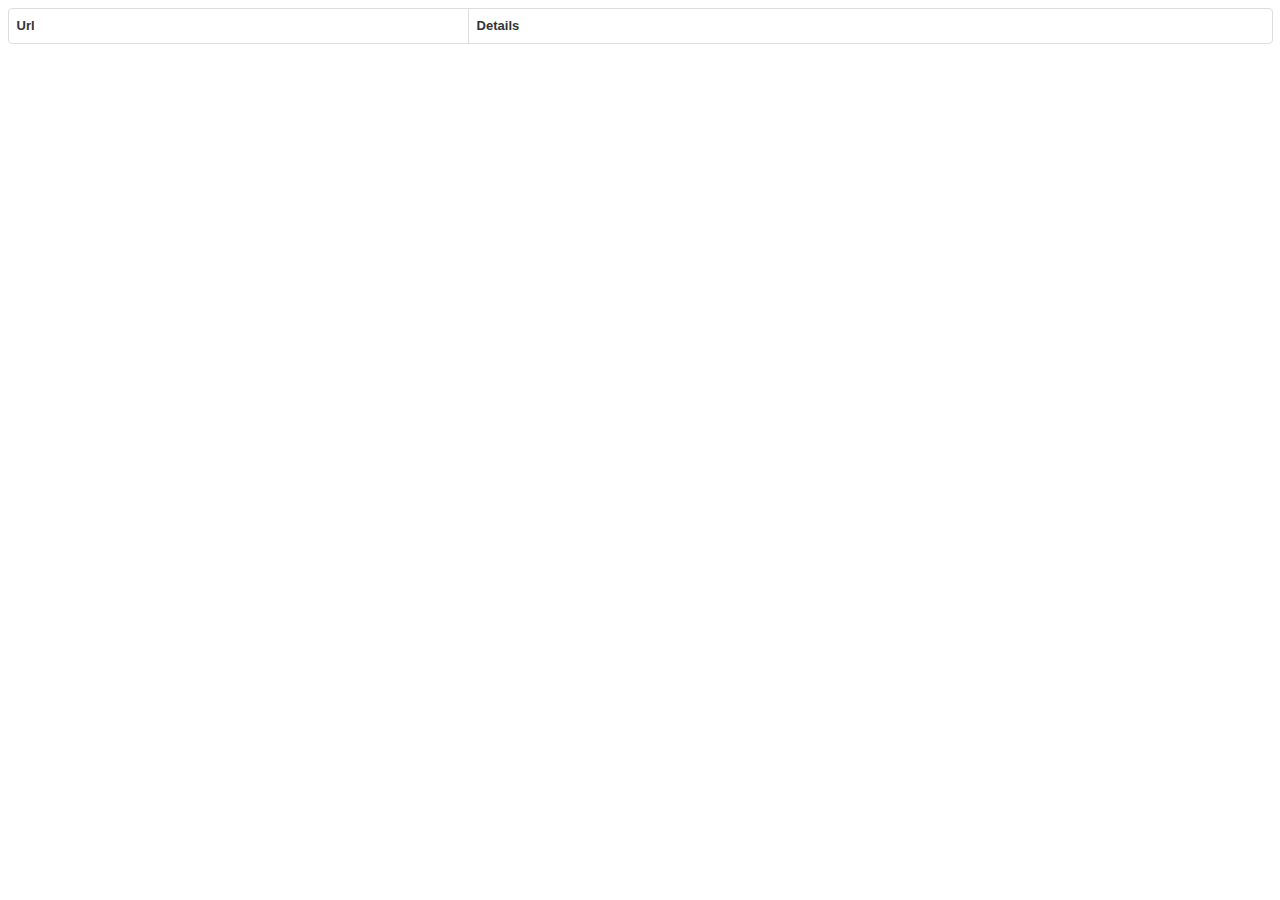
<file: contrib/gitbuilder-ajax/index.html>
<!DOCTYPE html>
<html lang="en">
<head>
	<meta charset="utf-8" />
	<!-- Always force latest IE rendering engine (even in intranet) & Chrome Frame
	Remove this if you use the .htaccess -->
	<meta http-equiv="X-UA-Compatible" content="IE=edge,chrome=1" />
	<title>Gitbuilder</title>
	<meta name="description" content="" />
	<meta name="author" content="mvanwamb" />
	<meta name="viewport" content="width=device-width; initial-scale=1.0" />
	<meta HTTP-EQUIV="REFRESH" CONTENT="600">
	<!-- Replace favicon.ico & apple-touch-icon.png in the root of your domain and delete these references -->
	<link rel="shortcut icon" href="/favicon.ico" />
	<link rel="apple-touch-icon" href="/apple-touch-icon.png" />
	<link href="css/bootstrap.min.css" rel="stylesheet"/>
	<link href="css/style.css" rel="stylesheet" />
	<link href="css/gitbuilder.css" rel="stylesheet" />
	<script src="http://ajax.googleapis.com/ajax/libs/jquery/1.7.1/jquery.min.js"></script>
	<script src="js/bootstrap.min.js"></script>
</head>
<body>
	<header></header>
	<div>		
	<table id="links" class="table table-striped table-bordered" >
		<thead>
			<tr>
			<th>Url</th>
			<th>Details</th>
			</tr>
		</thead>
		<tbody></tbody>
		<tfoot></tfoot>
	</table>

	<footer></footer>
	</div>

	<script src="js/urls.js"></script>
	<script src="js/gitbuilder.js"></script>
</body>
</html>
</file>
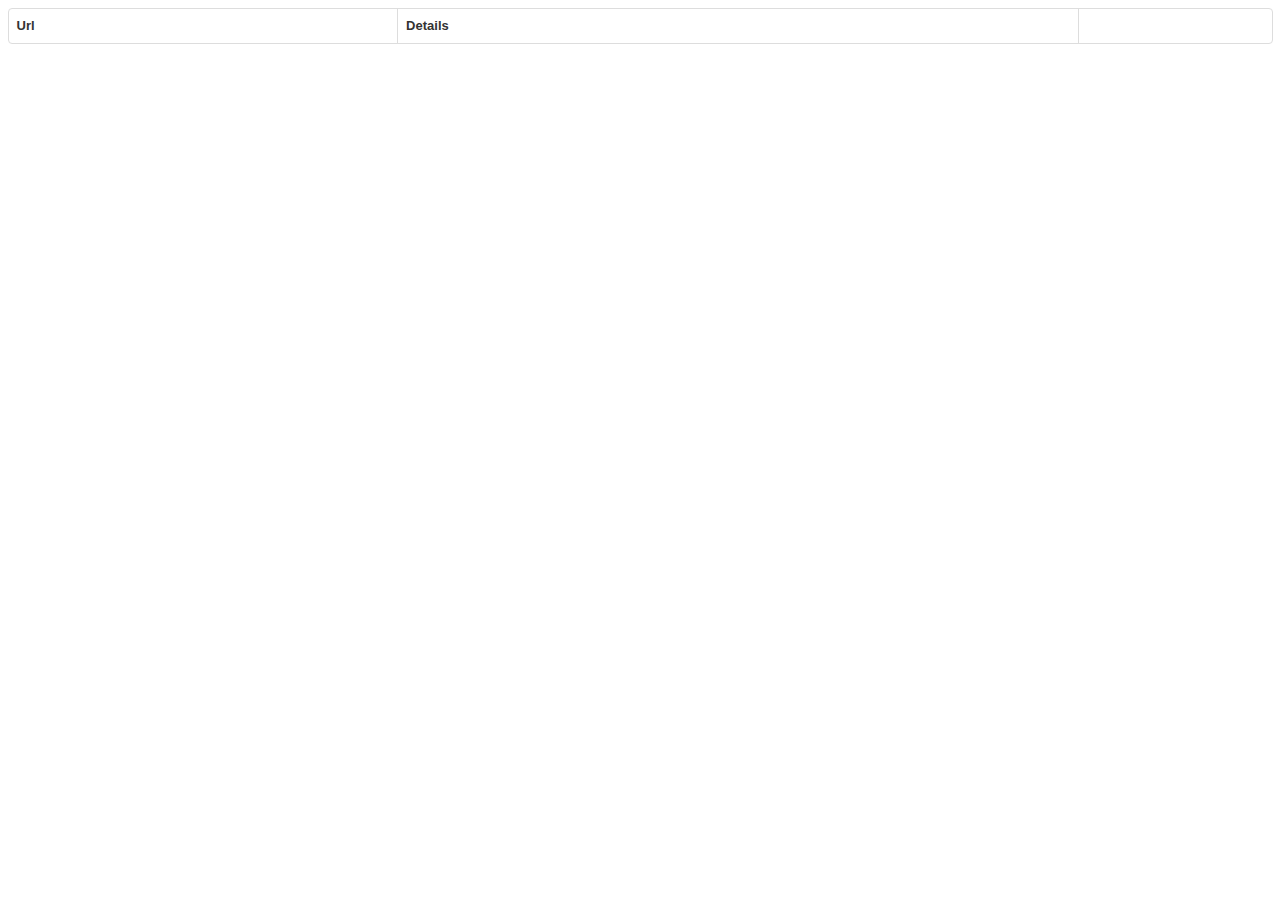
<file: contrib/gitBuilder-ajax/index.html>
<!DOCTYPE html>
<html lang="en">
	<head>
		<meta charset="utf-8" />
		<!-- Always force latest IE rendering engine (even in intranet) & Chrome Frame
		Remove this if you use the .htaccess -->
		<meta http-equiv="X-UA-Compatible" content="IE=edge,chrome=1" />
		<title>Gitbuilder</title>
		<meta name="description" content="" />
		<meta name="author" content="mvanwamb" />
		<meta name="viewport" content="width=device-width; initial-scale=1.0" />
		<meta HTTP-EQUIV="REFRESH" CONTENT="600">
		<!-- Replace favicon.ico & apple-touch-icon.png in the root of your domain and delete these references -->
		<link rel="shortcut icon" href="/favicon.ico" />
		<link rel="apple-touch-icon" href="/apple-touch-icon.png" />
		<link href="css/bootstrap.min.css" rel="stylesheet"/>
		<link href="css/style.css" rel="stylesheet" />
		<link href="css/gitbuilder.css" rel="stylesheet" />
		<script src="http://ajax.googleapis.com/ajax/libs/jquery/1.7.1/jquery.min.js"></script>
		<script src="js/bootstrap.min.js"></script>
		<script src="js/urls.js"></script>
	</head>
	<body>
		<header>
			
		</header>
		<div>		
		<table id="links" class="table table-striped table-bordered" >
		  <thead>
		    <tr>
		    
		      <th>Url</th>
		      <th>Details</th>
		      <th></th>
		    </tr>
		  </thead>
		  <tfoot></tfoot>
		  <tbody>
		    
		  </tbody>
		</table>
		
		<div id="info"></div>
		<div class="empt"></div>
		<footer>
			
		</footer>
		</div>
		<script>
			$.ajaxSetup({
				async: false,
				});
			$(document).ready(function(){
				var length = urls.length
				for(var i =0;i<length;i++){
					summarizeUrls(urls[i],i);
				}			
			});
			
			
			function summarizeUrls(url,i){
				var link = url;
				
				if (typeof serverUrl !== 'undefined') {
					$.getJSON(serverUrl + "?url=" + url + "&callback=?", function(d){
						var d = d.html;
						var mostrecent = $(d).filter("#most_recent").html().replace("Most Recent:","").replace(/<a href="#/g,'<a href="'+link+'#');
	
						var url = "<a class='normalLink' href='"+link+"'>"+link+"</a>";
						var btn = "<a title='Show it here' href='"+link+"' class='btn showDetails'>Show</a>";
						var btn2 = "<a title='hide it' href='#' class='btn hideBtn'>Hide</a>";
						var row = '<tr><td>'+url+"</td><td><div class='most_recent'>"+mostrecent+"</div></td><td class='butColumn'>"+btn+btn2+"</td></tr>";
						$("#links tbody").append(row);
						makeShowLinks();
						checkStatus();
						makeHideLinks();
					});
				}else{
					console.log(url);
					$.get(url,function(d){
						var mostrecent = $(d).filter("#most_recent").html().replace("Most Recent:","").replace(/<a href="#/g,'<a href="'+link+'#');
						
						var url = "<a class='normalLink' href='"+link+"'>"+link+"</a>";
						var btn = "<a title='Show it here' href='"+link+"' class='btn showDetails'>Show</a>";
						var btn2 = "<a title='hide it' href='#' class='btn hideBtn'>Hide</a>";
						var row = '<tr><td>'+url+"</td><td><div class='most_recent'>"+mostrecent+"</div></td><td class='butColumn'>"+btn+btn2+"</td></tr>";
						$("#links tbody").append(row);
						makeShowLinks();
						checkStatus();
						makeHideLinks();
					});
				}
				
				
				
		}
		
		function makeHideLinks(){
			$(".hideBtn").click(function(){
				$(".empt").empty();
				$(this).hide();
				$(this).prev().show();
			})
		}


		function makeShowLinks(){
			$(".showDetails").click(function(event){
						event.preventDefault();
						
						$(this).hide();
						$(this).next().show();
						
						$(".empt").empty();
						if (typeof serverUrl !== 'undefined') {
							var data = serverUrl + "?url=" + $(this).attr("href") + "&callback=?";
							$.getJSON(data,function(d){
								var d = d.html;
								$(".empt").append(d);
								$(".empt table").addClass("table table-striped table-bordered");
							});
						}else{
							var data = $(this).attr("href");
							$.get(data,function(d){
								$(".empt").append(d);
								$(".empt table").addClass("table table-striped table-bordered");
							});
						}
					});
		}

		
		function checkStatus(){
			
			$("span").each(function(index) {
				if($(this).hasClass("status-err")){
					$(this).parent().addClass("btn btn-danger")
				}
				if($(this).hasClass("status-ok")){
					$(this).parent().addClass("btn btn-success")
				}
				if($(this).hasClass("status-warn")){
					$(this).parent().addClass("btn btn-warning")
				}
					if($(this).hasClass("status-pending")){
					$(this).parent().addClass("btn")
				}

		});
		}
			
		</script>
	</body>
</html>
</file>
<file: contrib/gitbuilder-ajax/css/style.css>
*{
	margin:0;
	padding:0;
}

.normalLink{
	margin-right:5px;
}

.most_recent{
	float:left;
}

.most_recent li{
	float:left;
	margin:5px;
}
</file>
<file: contrib/gitbuilder-ajax/css/gitbuilder.css>
body {
        margin: 0.5em;
        padding: 0em;
        border: 1px solid white;
}

h1 {
        margin-top: 15pt;
}



div.logo {
        float: right;
        font-family: Times New Roman, Times, serif;
        color: #aaaaaa;
        margin: 0px;
        margin-top: 15pt;
        padding: 0px;
        text-align: right;
}
div.logo a {
        color: #888888;
}

div.extraspace {
        padding-bottom: 75%;
}
.most_recent li{
	list-style-type: none;
}
#most_recent {
        overflow: hidden;
        font-size: 10pt;
        white-space: nowrap;
}
#most_recent ul {
        display: inline;
        margin: 0px;
        padding-left: 1em;
        font-size: 10pt;
        list-style-type: none;
}
#most_recent ul li {
        display: inline;
        margin-right: 0.5em;
}

table.results th {
        padding-right: 0.5em;
        padding-left: 0.5em;
        text-align: left;
        font-weight: bold;
        color: #666666;
        padding-bottom: 0.5em;
}

td {
        padding-right: 0.5em;
        padding-left: 0.5em;
}

table.results a {
        text-decoration: none;
}
a.hyper {
        float: left;
        display: block;
        padding: 0px;
        margin: 0px;
        padding-top: 15pt;
        margin-top: -15pt;
        width: 0px;
        height: 0px;
}

table.results a:hover {
        text-decoration: underline;
}

table.results td.loglink {
        background: white;
        visibility: hidden;
        white-space: nowrap;
        font-size: smaller;
}

table.results td.details {
        padding-left: 2em;
        text-indent: -2em;
}

.empt .branch {
        color: #666666;
        text-align: right;
}
.branch b {
        color: black;
        font-weight: normal;
}

td.status {
        text-align: center;
}
span.status:hover {
        text-decoration: underline;
}
.empt .status-ok {
        background: #ccffcc;
}
.empt .status-warn {
        background: #ffffcc;
}
.empt .status-err {
        background: #ffcccc;
}
td.status-warn, td.status-err {
        font-weight: bold;
}

td.committer {
        color: #666666;
}

span.codestr {
        color: black;
}

span.comment {
        color: #666666;
        font-size: small;
}

tr.spacer td {
        padding: 0.5em;
}

img {
        border: 0px;
}
</file>
<file: contrib/gitBuilder-ajax/css/style.css>
*{
	margin:0;
	padding:0;
}

.normalLink{
	margin-right:5px;
}

.hideBtn{
	display:none;
}

.butColumn{
	margin-left:auto;
	margin-right:0;
}

.most_recent{
	float:left;
}

.most_recent li{
	float:left;
	margin:5px;
}
</file>
<file: contrib/gitBuilder-ajax/css/gitbuilder.css>
body {
        margin: 0.5em;
        padding: 0em;
        border: 1px solid white;
}

h1 {
        margin-top: 15pt;
}



div.logo {
        float: right;
        font-family: Times New Roman, Times, serif;
        color: #aaaaaa;
        margin: 0px;
        margin-top: 15pt;
        padding: 0px;
        text-align: right;
}
div.logo a {
        color: #888888;
}

div.extraspace {
        padding-bottom: 75%;
}
.most_recent li{
	list-style-type: none;
}
#most_recent {
        overflow: hidden;
        font-size: 10pt;
        white-space: nowrap;
}
#most_recent ul {
        display: inline;
        margin: 0px;
        padding-left: 1em;
        font-size: 10pt;
        list-style-type: none;
}
#most_recent ul li {
        display: inline;
        margin-right: 0.5em;
}

table.results th {
        padding-right: 0.5em;
        padding-left: 0.5em;
        text-align: left;
        font-weight: bold;
        color: #666666;
        padding-bottom: 0.5em;
}

td {
        padding-right: 0.5em;
        padding-left: 0.5em;
}

table.results a {
        text-decoration: none;
}
a.hyper {
        float: left;
        display: block;
        padding: 0px;
        margin: 0px;
        padding-top: 15pt;
        margin-top: -15pt;
        width: 0px;
        height: 0px;
}

table.results a:hover {
        text-decoration: underline;
}

table.results td.loglink {
        background: white;
        visibility: hidden;
        white-space: nowrap;
        font-size: smaller;
}

table.results td.details {
        padding-left: 2em;
        text-indent: -2em;
}

.empt .branch {
        color: #666666;
        text-align: right;
}
.branch b {
        color: black;
        font-weight: normal;
}

td.status {
        text-align: center;
}
span.status:hover {
        text-decoration: underline;
}
.empt .status-ok {
        background: #ccffcc;
}
.empt .status-warn {
        background: #ffffcc;
}
.empt .status-err {
        background: #ffcccc;
}
td.status-warn, td.status-err {
        font-weight: bold;
}

td.committer {
        color: #666666;
}

span.codestr {
        color: black;
}

span.comment {
        color: #666666;
        font-size: small;
}

tr.spacer td {
        padding: 0.5em;
}

img {
        border: 0px;
}
</file>
